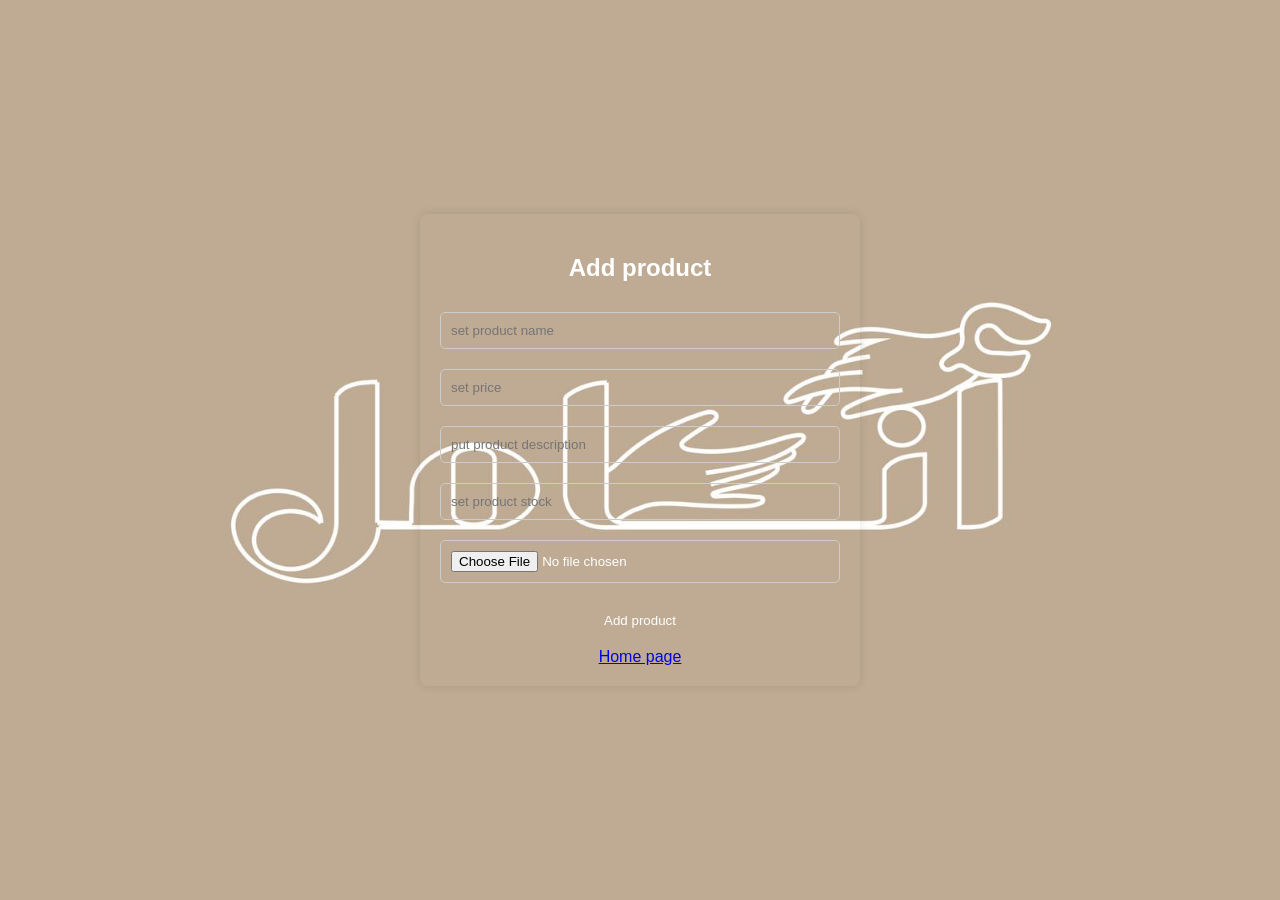
<file: src/main/resources/static/addproduct.html>
<!DOCTYPE html>
<html lang="en">
<head>
  <script src="https://ajax.googleapis.com/ajax/libs/jquery/3.7.1/jquery.min.js"></script>

  <script src="js/add.js"></script>

  <link rel="stylesheet" type="text/css" href="css\signup.css">
  <meta charset="UTF-8">
  <meta name="viewport" content="width=device-width, initial-scale=1">
  <title>أنامل</title>

</head>



<div class="container">
  <div class="signup-form">
    <h2>Add product</h2>
    <form id="add-product-form">
      <input type="text" id="name" name="name" placeholder="set product name" required>
      <input type="number" id="price" name="price" placeholder="set price" required>
      <input type="text" id="description" name="description" placeholder="put product description" required>
      <input type="number" id="stock" name="stock" placeholder="set product stock" required>
      <input type="file" id="imageUrl" name="imageUrl" accept="image/ " placeholder="enter the image of the product"  required>
      <button type="submit" id="submit-btn">Add product</button>
      <div class="home-link"><a href="admin.html">Home page</a></div>
    </form>
  </div>
</div>


</body>
<style>
    body {
        font-family: Arial, sans-serif;
        background-color: #f4f4f4;
        margin: 0;
        padding: 0;
        display: flex;
        justify-content: center;
        align-items: center;
        height: 100vh;
  background: url(images/anaml.png) center;
    background-size: cover;
    font-family: sans-serif;




    }

    .signup-form {
          background-color: transparent;
    color: #fff; /* Assuming you still want white text */
    border-radius: 8px;
    box-shadow: 0 0 10px rgba(0, 0, 0, 0.1);
    padding: 20px;
    max-width: 400px;
    width: 100%;
    text-align: center;

    }

    .signup-form input {

    width: 100%;
    padding: 10px;
    margin: 10px 0;
    border: 1px solid #ccc;
    border-radius: 5px;
    box-sizing: border-box;
    background-color: transparent; /* Set background to transparent */


    }

    .signup-form button {
        width: 100%;
        padding: 10px;
        margin: 10px 0;
        border: none;
        background-color: #ff0000;
        color: #fff;
        border-radius: 5px;
        cursor: pointer;
         background-color: transparent;
    }

    .error-message {
        color: red;
        margin-top: 5px;
    }

    @media(max-width: 500px) {
        .signup-form {
            width: 90%;
        }
    }
</style>
</html>
</file>
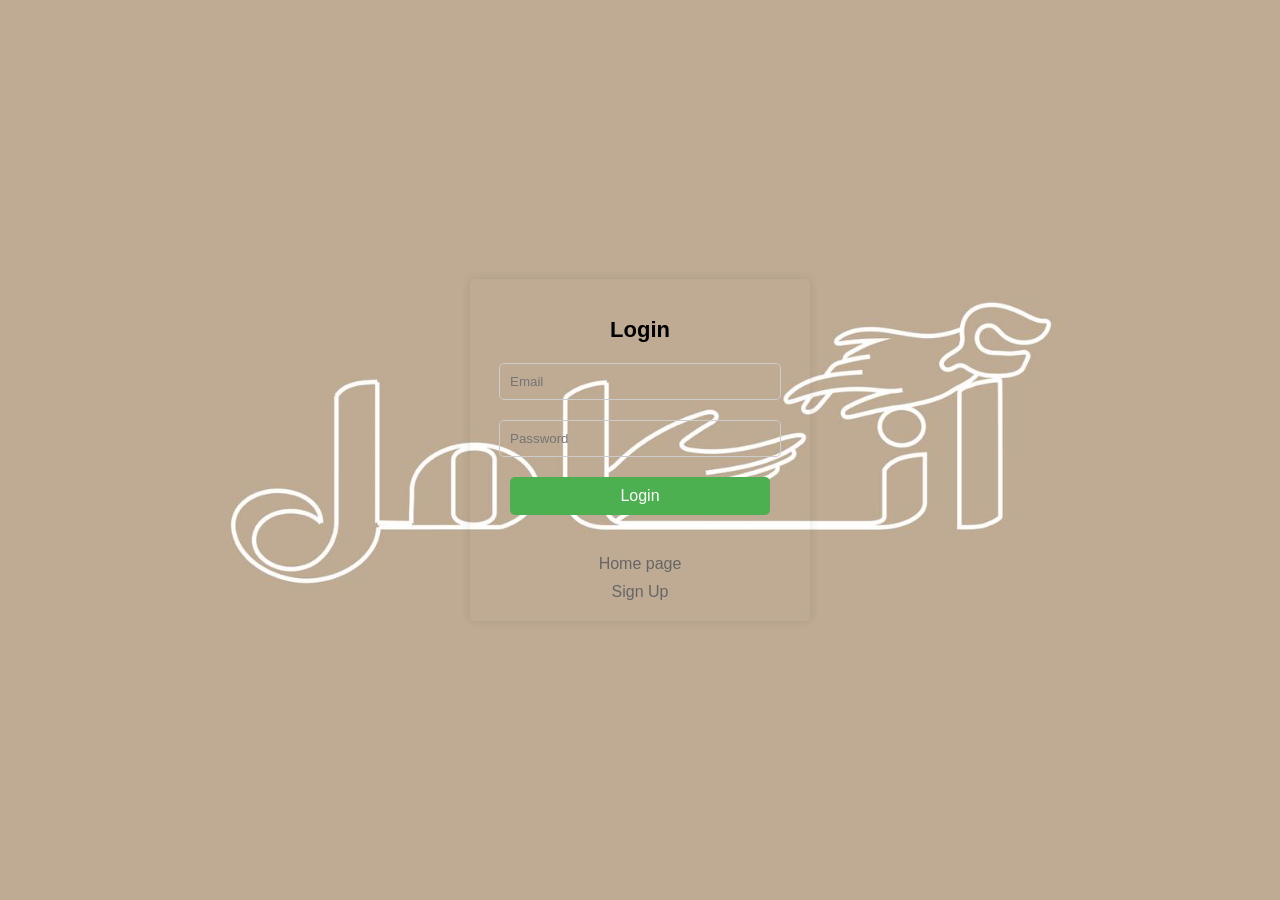
<file: src/main/resources/static/login.html>
<!DOCTYPE html>
<html lang="en">
<head>
    <script src="https://ajax.googleapis.com/ajax/libs/jquery/3.7.1/jquery.min.js"></script>
    <script src="js/login.js"></script>

    <link rel="stylesheet" type="text/css" href="css/login.css">
    <meta charset="UTF-8">
    <meta name="viewport" content="width=device-width, initial-scale=1">
    <title>أنامل</title>
    <style>
         body {
        font-family: Arial, sans-serif;
        background-color: #f4f4f4;
        margin: 0;
        padding: 0;
        display: flex;
        justify-content: center;
        align-items: center;
        height: 100vh;
        background: url(images/anaml.png) center;
    background-size: cover;
    font-family: sans-serif;




    }

        .container {
            display: flex;
            justify-content: center;
            align-items: center;
            height: 100vh;
        }

        .signup-form {
            width: 300px;
            background-color: transparent; /* Set background color to transparent */
            padding: 20px;
            box-shadow: 0 0 10px rgba(0, 0, 0, 0.1);
            border-radius: 5px;
            text-align: center;
        }

        .signup-form h2 {
            font-size: 22px;
            margin-bottom: 20px;
        }

        .signup-form input[type="text"],
.signup-form input[type="email"],
.signup-form input[type="password"],
.signup-form input[type="tel"],
.signup-form button {
    width: calc(100% - 40px);
    padding: 10px;
    margin-bottom: 20px;
    border: 1px solid #ccc;
    border-radius: 5px;
    outline: none;
    background-color: transparent; /* Set background to transparent */
}



        .signup-form button {
            background-color: #4caf50;
            color: #fff;
            border: none;
            cursor: pointer;
            font-size: 16px;
        }

        .signup-form button:hover {
            background-color: #45a049;
        }

        .signup-form a {
            display: block;
            margin-top: 10px;
            text-decoration: none;
            color: #666;
        }

        .home-link {
            margin-top: 20px;
        }
    </style>
</head>
<body>

<div class="container">
    <div class="signup-form">
        <h2>Login</h2>
        <form id="loginform">
            <input type="text" id="email" name="email" placeholder="Email" required>
            <input type="password" id="password" name="password" placeholder="Password" required>
            <button type="submit">Login</button>
            <div class="home-link"><a href="index.html">Home page</a></div>
            <a href="signup.html">Sign Up</a>
        </form>
    </div>
</div>

</body>
</html>
</file>
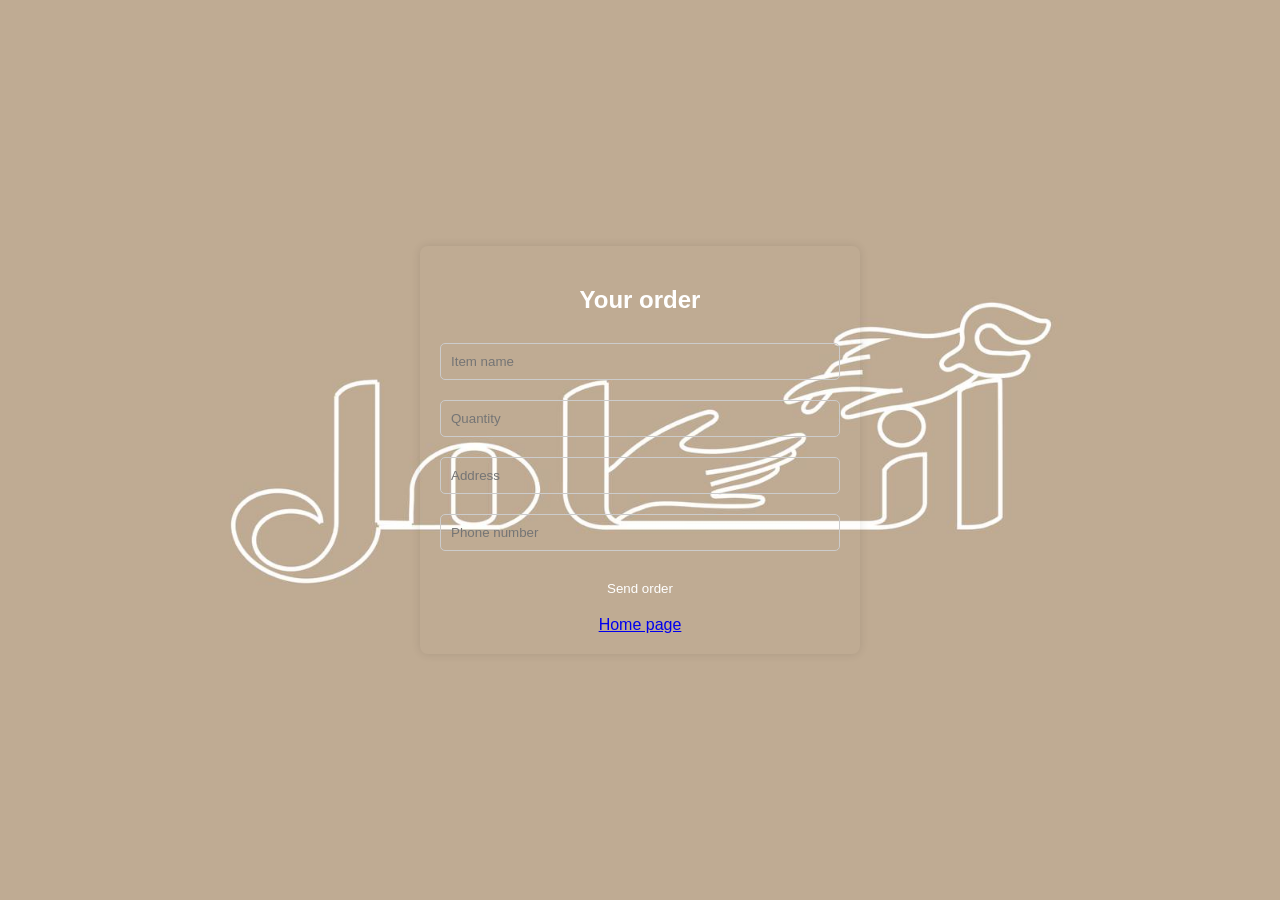
<file: src/main/resources/static/order.html>
<!DOCTYPE html>
<html lang="en">
<head>
  <script src="https://ajax.googleapis.com/ajax/libs/jquery/3.7.1/jquery.min.js"></script>
  <script src="js/order.js"></script>

  <link rel="stylesheet" type="text/css" href="css\signup.css">
  <meta charset="UTF-8">
  <meta name="viewport" content="width=device-width, initial-scale=1">
  <title>Anamal</title>

</head>
<body>

<div class="container">
  <div class="signup-form">
    <h2>Your order</h2>
    <form id="orderform">
      <input type="text" id="name" name="name" placeholder="Item name" required>
      <input type="number" id="quantity" name="quantity" placeholder="Quantity" required>
      <input type="text" id="address" name="address" placeholder="Address" required>
      <input type="number" id="phoneNum" name="phone" placeholder="Phone number ">
      <button type="submit" id="submit-btn">Send order</button>
      <div class="home-link"><a href="orders%20list.html">Home page</a></div>
    </form>
  </div>
</div>


</body>
<style>
    body {
        font-family: Arial, sans-serif;
        background-color: #f4f4f4;
        margin: 0;
        padding: 0;
        display: flex;
        justify-content: center;
        align-items: center;
        height: 100vh;
  background: url(images/anaml.png) center;
    background-size: cover;
    font-family: sans-serif;




    }

    .signup-form {
          background-color: transparent;
    color: #fff; /* Assuming you still want white text */
    border-radius: 8px;
    box-shadow: 0 0 10px rgba(0, 0, 0, 0.1);
    padding: 20px;
    max-width: 400px;
    width: 100%;
    text-align: center;

    }

    .signup-form input {

    width: 100%;
    padding: 10px;
    margin: 10px 0;
    border: 1px solid #ccc;
    border-radius: 5px;
    box-sizing: border-box;
    background-color: transparent; /* Set background to transparent */


    }

    .signup-form button {
        width: 100%;
        padding: 10px;
        margin: 10px 0;
        border: none;
        background-color: #ff0000;
        color: #fff;
        border-radius: 5px;
        cursor: pointer;
         background-color: transparent;
    }

    .error-message {
        color: red;
        margin-top: 5px;
    }

    @media(max-width: 500px) {
        .signup-form {
            width: 90%;
        }
    }
</style>
</html>
</file>
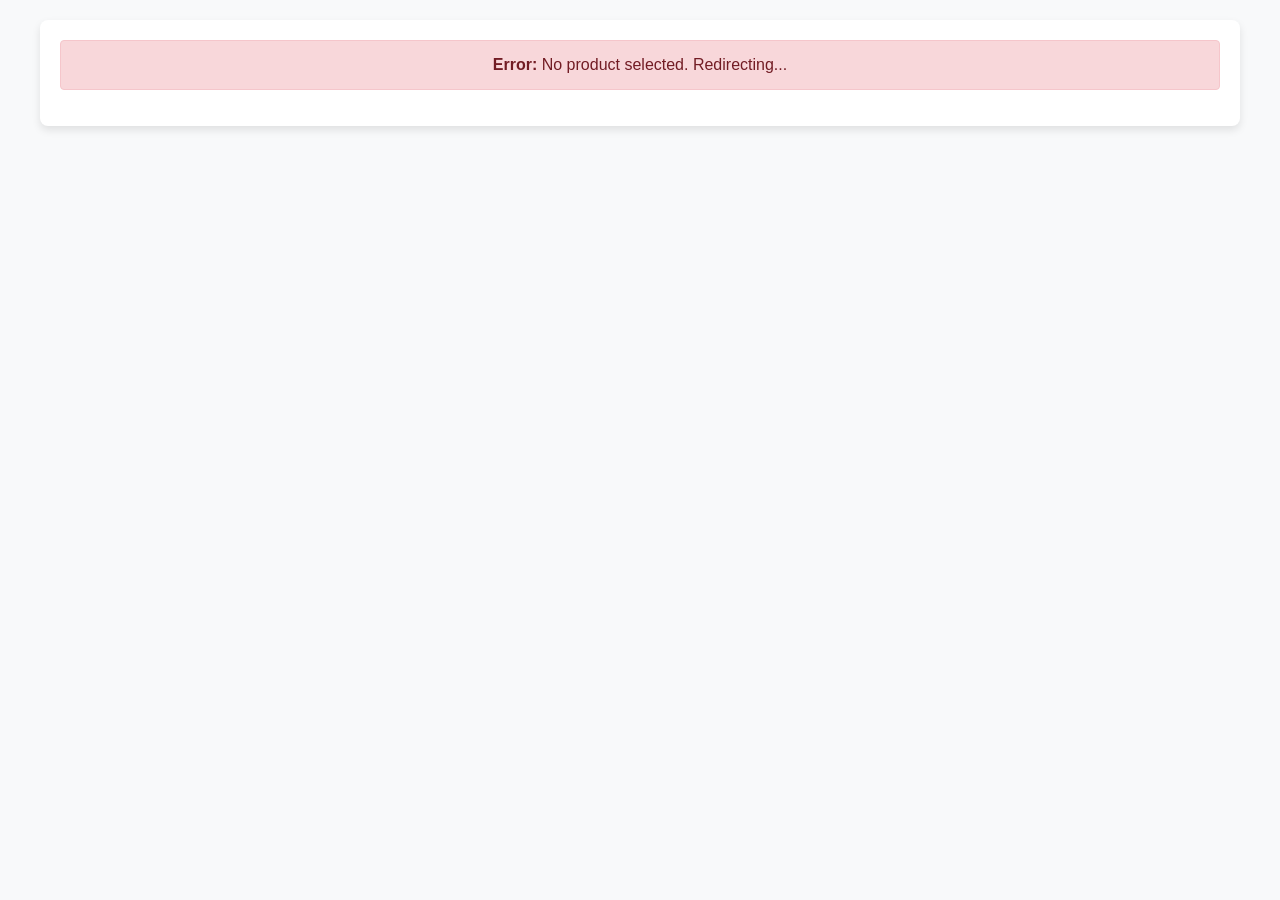
<file: src/main/resources/static/product-details.html>
<!DOCTYPE html>
<html lang="en">
<head>
    <meta charset="UTF-8">
    <meta name="viewport" content="width=device-width, initial-scale=1.0">
    <title>Product Details</title>

    <!-- jQuery & Bootstrap -->
    <script src="https://ajax.googleapis.com/ajax/libs/jquery/3.7.1/jquery.min.js"></script>
    <link href="https://stackpath.bootstrapcdn.com/bootstrap/4.4.1/css/bootstrap.min.css" rel="stylesheet">
    <link href="https://cdnjs.cloudflare.com/ajax/libs/font-awesome/4.7.0/css/font-awesome.min.css" rel="stylesheet">

    <style>
        /* General Styling */
        body {
            font-family: Arial, sans-serif;
            background-color: #f8f9fa;
            margin: 0;
            padding: 0;
        }

        .container {
            max-width: 1200px;
            margin: 20px auto;
            padding: 20px;
            background: white;
            border-radius: 8px;
            box-shadow: 0 4px 8px rgba(0, 0, 0, 0.1);
        }

        /* Product Details Section */
        .product-details {
            display: flex;
            flex-wrap: wrap;
            justify-content: space-between;
            margin-bottom: 40px;
        }

        .product-image img {
            max-width: 100%;
            height: auto;
            border-radius: 8px;
            box-shadow: 0 4px 8px rgba(0, 0, 0, 0.1);
        }

        .product-info {
            flex: 1;
            padding-left: 20px;
        }

        .product-title {
            font-size: 32px;
            font-weight: bold;
            color: #333;
            margin-bottom: 20px;
        }

        .product-description {
            font-size: 16px;
            color: #555;
            line-height: 1.6;
            margin-bottom: 20px;
        }

        .price {
            font-size: 24px;
            font-weight: bold;
            color: #28a745;
            margin-bottom: 20px;
        }

        .stock-status {
            font-size: 18px;
            font-weight: bold;
            color: #dc3545;
            margin-bottom: 30px;
        }

        .product-button {
            display: inline-block;
            padding: 12px 20px;
            font-size: 18px;
            background-color: #007bff;
            color: white;
            text-decoration: none;
            border-radius: 5px;
            transition: background-color 0.3s ease;
        }

        .product-button:hover {
            background-color: #0056b3;
        }

        /* Responsive Design */
        @media (max-width: 768px) {
            .product-details {
                flex-direction: column;
                align-items: center;
            }

            .product-info {
                padding-left: 0;
                text-align: center;
            }

            .product-title {
                font-size: 28px;
            }

            .product-description {
                font-size: 14px;
            }

            .price {
                font-size: 20px;
            }

            .stock-status {
                font-size: 16px;
            }

            .product-button {
                font-size: 16px;
            }
        }
    </style>
</head>
<body>

<div class="container">
    <div class="product-details">
        <!-- Product Image -->
        <div class="product-image">
            <img id="product-image" src="" alt="Product Image">
        </div>

        <!-- Product Info -->
        <div class="product-info">
            <h2 id="product-title" class="product-title"></h2>
            <p id="product-description" class="product-description"></p>
            <p id="product-price" class="price"></p>
            <p id="product-stock" class="stock-status"></p>
            <a href="#" id="buy-now-btn" class="product-button">Buy Now</a>
        </div>
    </div>
</div>

<script>
    $(document).ready(function () {
        // Retrieve the product ID from localStorage
        const productId = localStorage.getItem('product_id');
        console.log("Product ID from localStorage:", productId);  // Debugging log

        if (productId) {
            // Fetch the product details using the product ID
            $.ajax({
                type: "GET",
                url: "/products/getProductById/" + productId,  // API endpoint
                success: function (product) {
                    if (product) {
                        // Populate the product details on the page
                        $('#product-title').text(product.name);
                        $('#product-description').text(product.description);
                        $('#product-price').html(`<strong>$${product.price}</strong>`);
                        $('#product-stock').text(product.stock > 0 ? `In Stock: ${product.stock}` : "Out of Stock");
                        $('#product-image').attr('src', '/images/' + product.imageUrl);
                        $('#buy-now-btn').attr('href', '/order.html?productId=' + product.id);
                    } else {
                        console.log("Product not found in response.");
                        showError("Product not found.");
                    }
                },
                error: function (error) {
                    console.log("Error fetching product details: ", error);
                    showError("Unable to fetch product details. Please try again later.");
                }
            });
        } else {
            console.log("No product ID in localStorage.");
            showError("No product selected. Redirecting...");
            setTimeout(() => {
                window.location.href = "/index.html"; // Redirect to home if no product ID found
            }, 2000);
        }

        // Function to show error messages on the page
        function showError(message) {
            $(".container").html(`
                <div class="alert alert-danger text-center">
                    <strong>Error:</strong> ${message}
                </div>
            `);
        }
    });
</script>

</body>
</html>
</file>
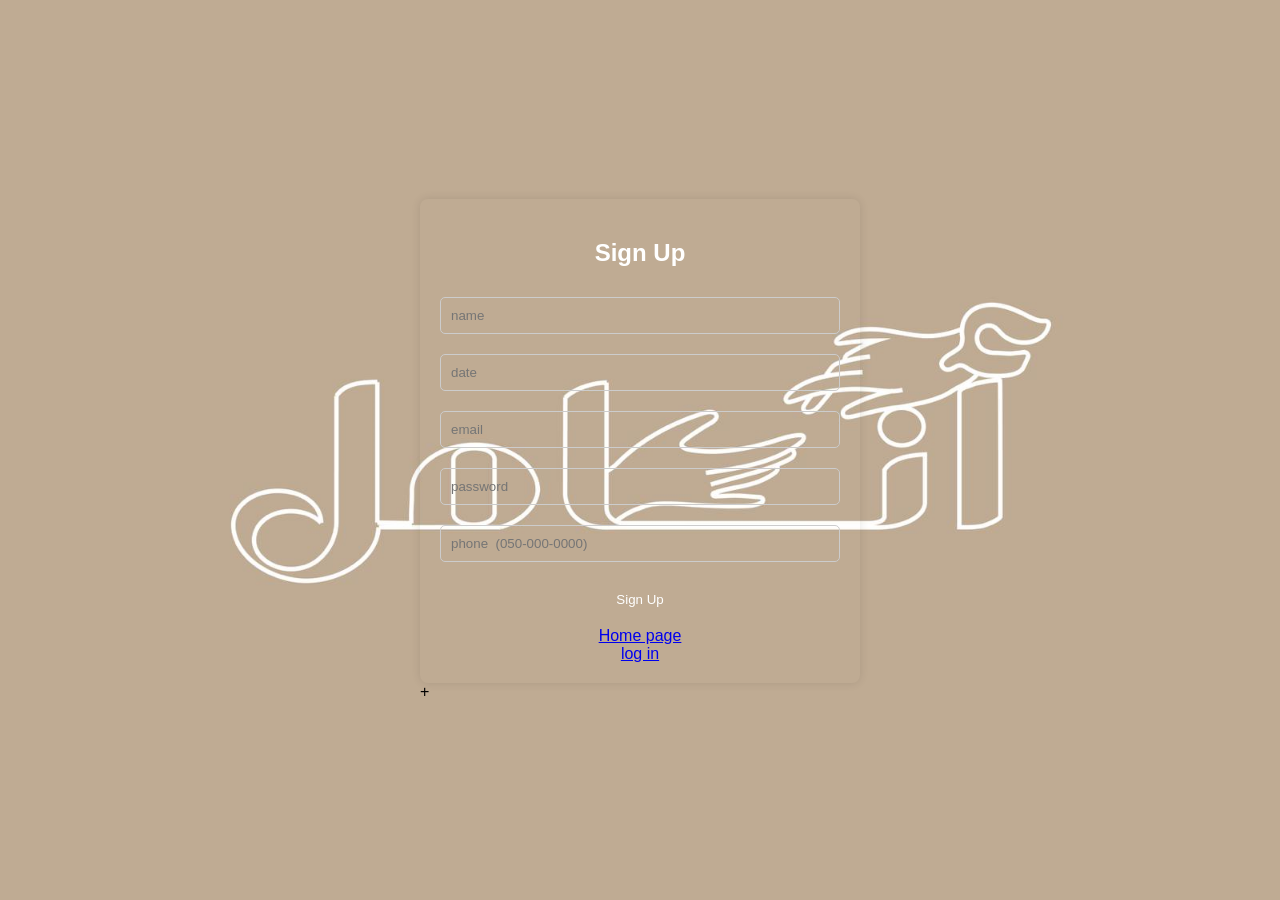
<file: src/main/resources/static/signup.html>
<!DOCTYPE html>
<html lang="en">
<head>
    <script src="https://ajax.googleapis.com/ajax/libs/jquery/3.7.1/jquery.min.js"></script>
    <script src="js/userForms.js"></script>
    <script src="js/signup.js"></script>

    <link rel="stylesheet" type="text/css" href="css\signup.css">
    <meta charset="UTF-8">
    <meta name="viewport" content="width=device-width, initial-scale=1">
<title>أنامل</title>

</head>
<body>

<div class="container">
    <div class="signup-form">
        <h2>Sign Up</h2>
        <form id="signup1">
            <input type="text" id="name" name="name" placeholder="name" required>
            <input type="text" id="date" name="date" placeholder="date" required>
            <input type="email" id="email" name="email" placeholder="email" required>
            <input type="password" id="password" name="password" placeholder="password" required>
            <input type="tel" id="phone" name="phone" placeholder="phone  (050-000-0000)" pattern="[0-9]{3}-[0-9]{3}-[0-9]{4}" required>
            <button type="submit" id="submit-btn">Sign Up</button>
            <div class="home-link"><a href="index.html">Home page</a></div>
            <a href="login.html">log in</a>
        </form>
    </div>+
</div>


</body>
<style>
    body {
        font-family: Arial, sans-serif;
        background-color: #f4f4f4;
        margin: 0;
        padding: 0;
        display: flex;
        justify-content: center;
        align-items: center;
        height: 100vh;
  background: url(images/anaml.png) center;
    background-size: cover;
    font-family: sans-serif;




    }

    .signup-form {
          background-color: transparent;
    color: #fff; /* Assuming you still want white text */
    border-radius: 8px;
    box-shadow: 0 0 10px rgba(0, 0, 0, 0.1);
    padding: 20px;
    max-width: 400px;
    width: 100%;
    text-align: center;

    }

    .signup-form input {

    width: 100%;
    padding: 10px;
    margin: 10px 0;
    border: 1px solid #ccc;
    border-radius: 5px;
    box-sizing: border-box;
    background-color: transparent; /* Set background to transparent */


    }

    .signup-form button {
        width: 100%;
        padding: 10px;
        margin: 10px 0;
        border: none;
        background-color: #ff0000;
        color: #fff;
        border-radius: 5px;
        cursor: pointer;
         background-color: transparent;
    }

    .error-message {
        color: red;
        margin-top: 5px;
    }

    @media(max-width: 500px) {
        .signup-form {
            width: 90%;
        }
    }
</style>
</html>
</file>
<file: src/main/resources/static/css/login.css>
body {
        font-family: Arial, sans-serif;
        background-color: #f4f4f4;
        margin: 0;
        padding: 0;
        display: flex;
        justify-content: center;
        align-items: center;
        height: 100vh;
    }

    .login-form {
        background-color: #000;
        color: #fff;
        border-radius: 8px;
        box-shadow: 0 0 10px rgba(0, 0, 0, 0.1);
        padding: 20px;
        max-width: 400px;
        width: 100%;
        text-align: center;
    }

    .login-form input {
        width: 100%;
        padding: 10px;
        margin: 10px 0;
        border: 1px solid #ccc;
        border-radius: 5px;
        box-sizing: border-box;
    }

    .login-form button {
        width: 100%;
        padding: 10px;
        margin: 10px 0;
        border: none;
        background-color: #ff0000; /* Red color */
        color: #fff;
        border-radius: 5px;
        cursor: pointer;
    }

    .error-message {
        color: red;
        margin-top: 5px;
    }

    @media(max-width: 500px) {
        .login-form {
            width: 90%;
        }
    }
</file>
